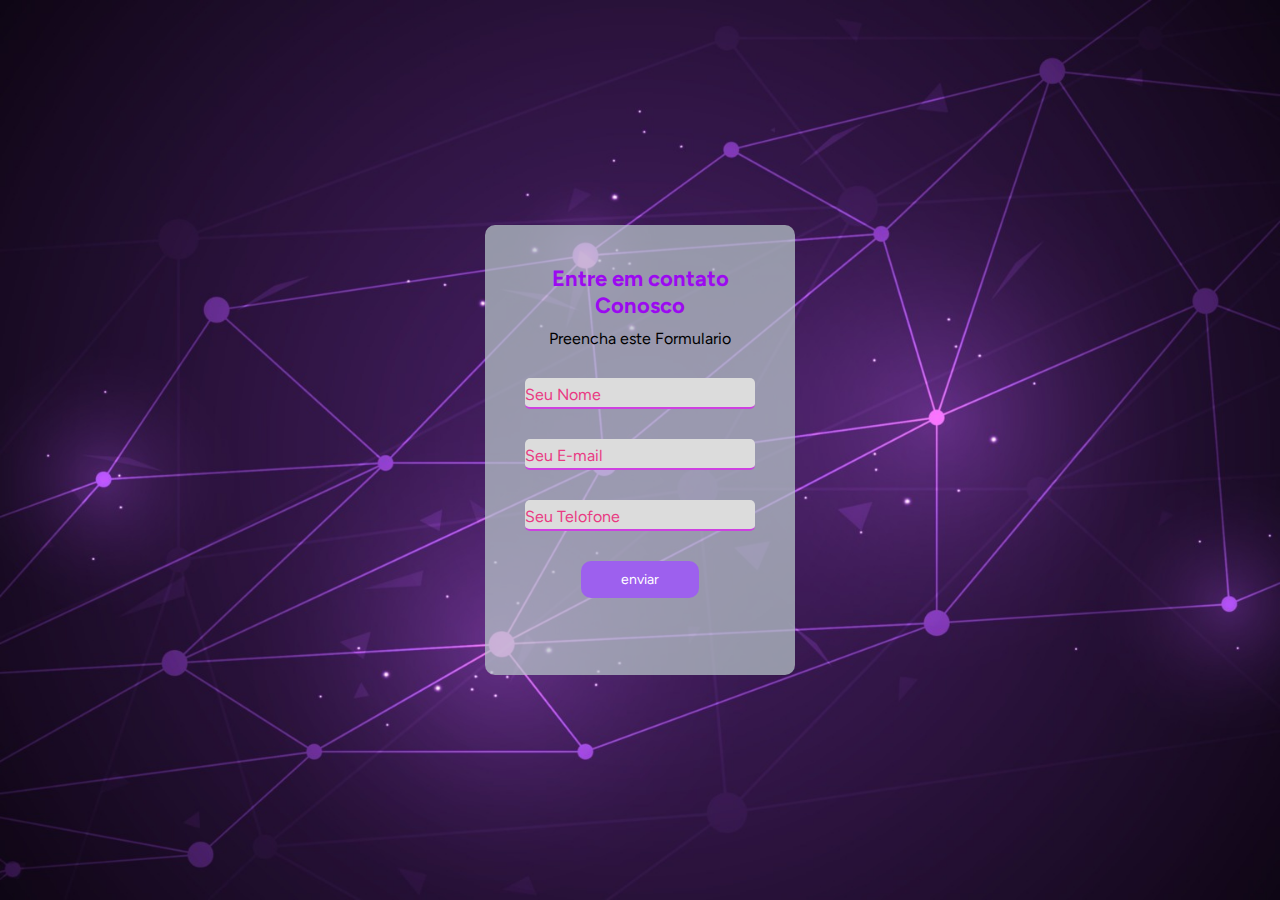
<file: index.html>
<!DOCTYPE html>
<html lang="pt-br">
<head>
    <meta charset="UTF-8">
    <meta http-equiv="X-AU"
    <meta name="viewport" content="width=device-width, initial-scale=1.0">
    <link rel="stylesheet" href="estilo.css">
    <title>Formulario Personalizado</title>
</head>
<body>
    <section class="form-container">
        <div class="container">
            <form>
                <h1>Entre em contato Conosco</h1>
                <p>Preencha este Formulario</p>
                <div class="input-single">
                    <input class="input" type="text" id="Nome" required>
                    <label for="Nome" >Seu Nome</label> 
                </div>

                <div class="input-single">
                    <input class="input" type="text" id="E-mail" required>
                    <label for="E-mail" >Seu E-mail</label> 
                </div>

                <div class="input-single">
                    <input class="input" type="text" id="Telefone" required>
                    <label for="Telefone" >Seu Telofone</label> 
                </div>


                <div class="btn"><input type="submit" value="enviar"></div>
                
                





            </form>
            </div>
</section>
</body>
</html>
</file>
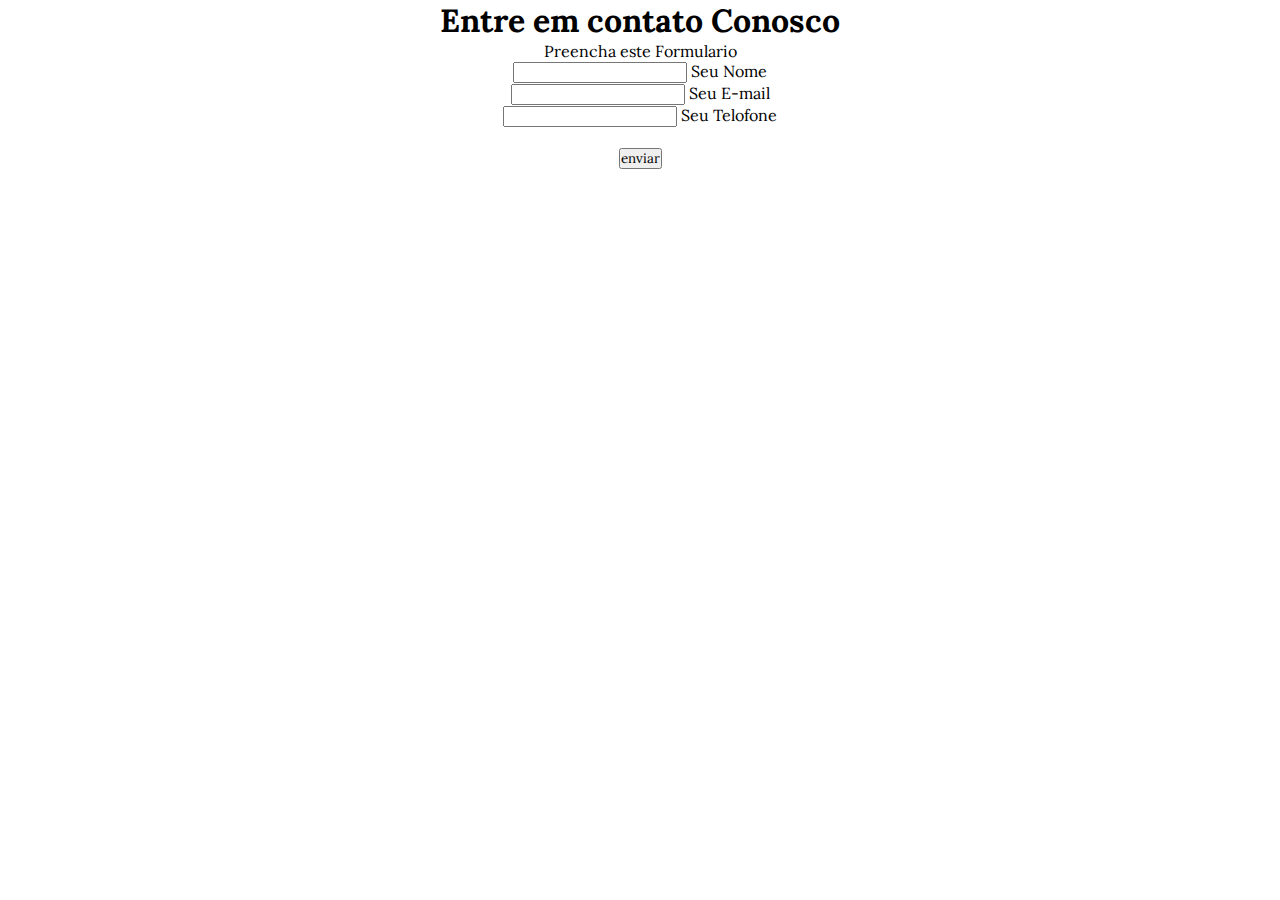
<file: image/index.html>
<!DOCTYPE html>
<html lang="pt-br">
<head>
    <meta charset="UTF-8">
    <meta name="viewport" content="width=device-width, initial-scale=1.0">
    <link rel="stylesheet" href="estilo.css">
    <title>Formulario Personalizado</title>
</head>
<body>
    <section class="form-container">
        <div class="container">
            <form>
                <center>
                <h1>Entre em contato Conosco</h1>


                <p>Preencha este Formulario</p>
                
                <div>
                    <input class="input" type="text" id="Nome" required>
                    <label for="Nome" >Seu Nome</label> 
                </div>

                <div>
                    <input class="input" type="text" id="E-mail" required>
                    <label for="E-mail" >Seu E-mail</label> 
                </div>

                <div>
                    <input class="input" type="text" id="Telefone" required>
                    <label for="Telefone" >Seu Telofone</label> 
                </div>
                <br>


                <div class="btn"><input type="submit" value="enviar"></div>
                
                </center>





            </form>








        </div>




    </section>
</body>
</html>
</file>
<file: estilo.css>
@import url('https://fonts.googleapis.com/css2?family=Figtree:ital,wght@0,300..900;1,300..900&family=Lora:ital,wght@0,400..700;1,400..700&display=swap');

*{
    margin: 0;
    padding: 0;
    box-sizing: border-box;
    font-family: "Figtree", sans-serif;
    font-weight: 400px;

}

body{
    width: 100%;
    height: 100vh;
    background-image: url(image/fundo4.jpg);
    background-position: center;
    background-repeat: no-repeat;
    background-size: cover;
    display: flex;
    align-items: center;
    justify-content: center;
}

.container{
    max-width: 1280px;
    margin: 0 auto;
    padding: 6%;

}

form{
    background: rgba(183, 197, 201, 0.736);
    max-width: 500px;
    height: 450px;
    padding: 40px;
    border-radius: 10px;

}

form h1{
    text-align: center;
    margin-bottom: 10px;
    color: rgb(156, 10, 240);
    font-size: 22px;

}

form p{
    text-align: center;
    margin-bottom: 25px;
}

form .input-single{
    position: relative;
    margin: 30px 0;

}

form .input-single label{
    position: absolute;
    left: 0;
    bottom: 5px;
    cursor: text;
    transition: all 0.5s;
    color: rgb(233, 58, 131);

}

form .input-single .input{
    width: 100%;
    border: 0;
    border-bottom: 2px solid rgb(206, 65, 225);
    padding: 5px;
    outline: 0;
    font-size: 16px;
    border-radius: 5px;
    background-color: gainsboro;
}

form .input-single .input:focus{
    border-bottom: 2px solid rgb(212, 17, 163);
}

    form .input-single .input:focus ~ label,
    form .input-single .input:valid ~ label{
        transform: translateY(-25px);
        font-size: 15px;
        color: rgb(48, 49, 49);
    }

    .btn{
        width: 100%;
        text-align: center;
    }

    form input[type="submit"]{
        padding: 10px 40px;
        border: 0;
        border-radius: 10px;
        background-color: rgb(157, 96, 238);
        color: rgb(255, 255, 255);
        font-size: 14px;
        cursor: pointer;
    }
</file>
<file: image/estilo.css>
@import url('https://fonts.googleapis.com/css2?family=Lora:ital,wght@0,400..700;1,400..700&display=swap');

*{
    margin: 0;
    padding: 0;
    box-sizing: border-box;
    font-family: "Lora", serif;

}

body{
    width: 100%;
    height: 100vh;
    background-image: url();
}
</file>
